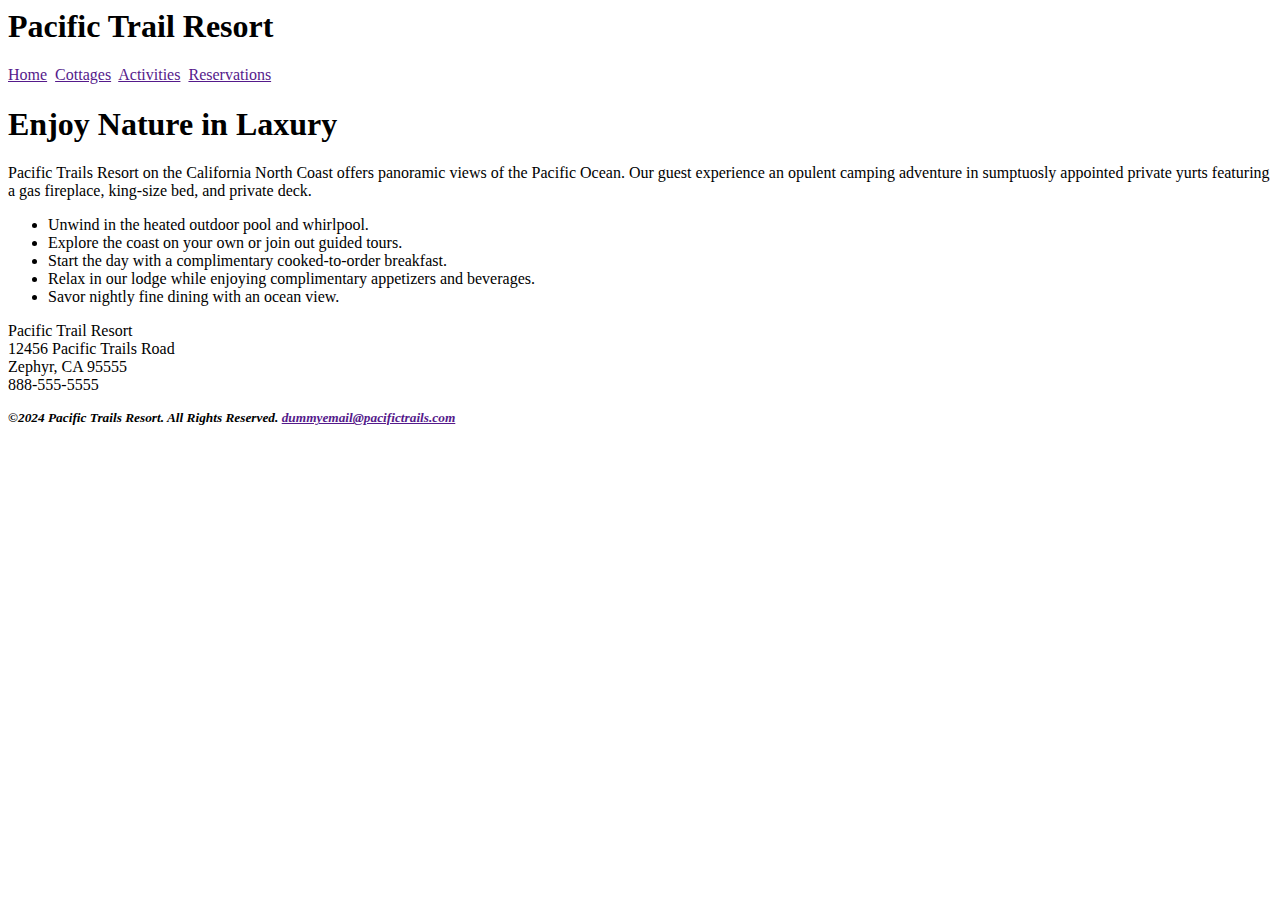
<file: HTML/pacific/index.html>
<html lang="en">
<head>
    <meta charset="UTF-8">
    <meta name="viewport" content="width=device-width, initial-scale=1.0">
    <title>Pacific Trail Resort</title>
</head>
<body>
    <header>
        <h1>Pacific Trail Resort</h1>
    </header>

    <nav>
            <a><a href="">Home</a><a>&nbsp; 
            <a><a href="">Cottages</a></a>&nbsp;
            <a><a href="">Activities</a></a>&nbsp;
            <a><a href="">Reservations</a></a>
    </nav>
    <main>
        <h1>Enjoy Nature in Laxury</h1>
        <p>Pacific Trails Resort on the California North Coast offers panoramic views of the Pacific Ocean. 
            Our guest experience an opulent camping adventure in sumptuosly appointed private yurts featuring a gas fireplace, king-size bed, and private deck.</p>
<ul>
    <li>Unwind in the heated outdoor pool and whirlpool.</li>
    <li>Explore the coast on your own or join out guided tours.</li>
    <li>Start the day with a complimentary cooked-to-order breakfast.</li>
    <li>Relax in our lodge while enjoying complimentary appetizers and beverages.</li>
    <li>Savor nightly fine dining with an ocean view.</li>
</ul>


    <p>Pacific Trail Resort <br>
        12456 Pacific Trails Road <br>
        Zephyr, CA 95555 <br>
        888-555-5555</p>


<footer>
    <small>
        <b>&copy;<em>2024 Pacific Trails Resort. All Rights Reserved. <a href="">dummyemail@pacifictrails.com</a></em></b>
    </small>
</footer>
    </main>
</body>
</html>
</file>
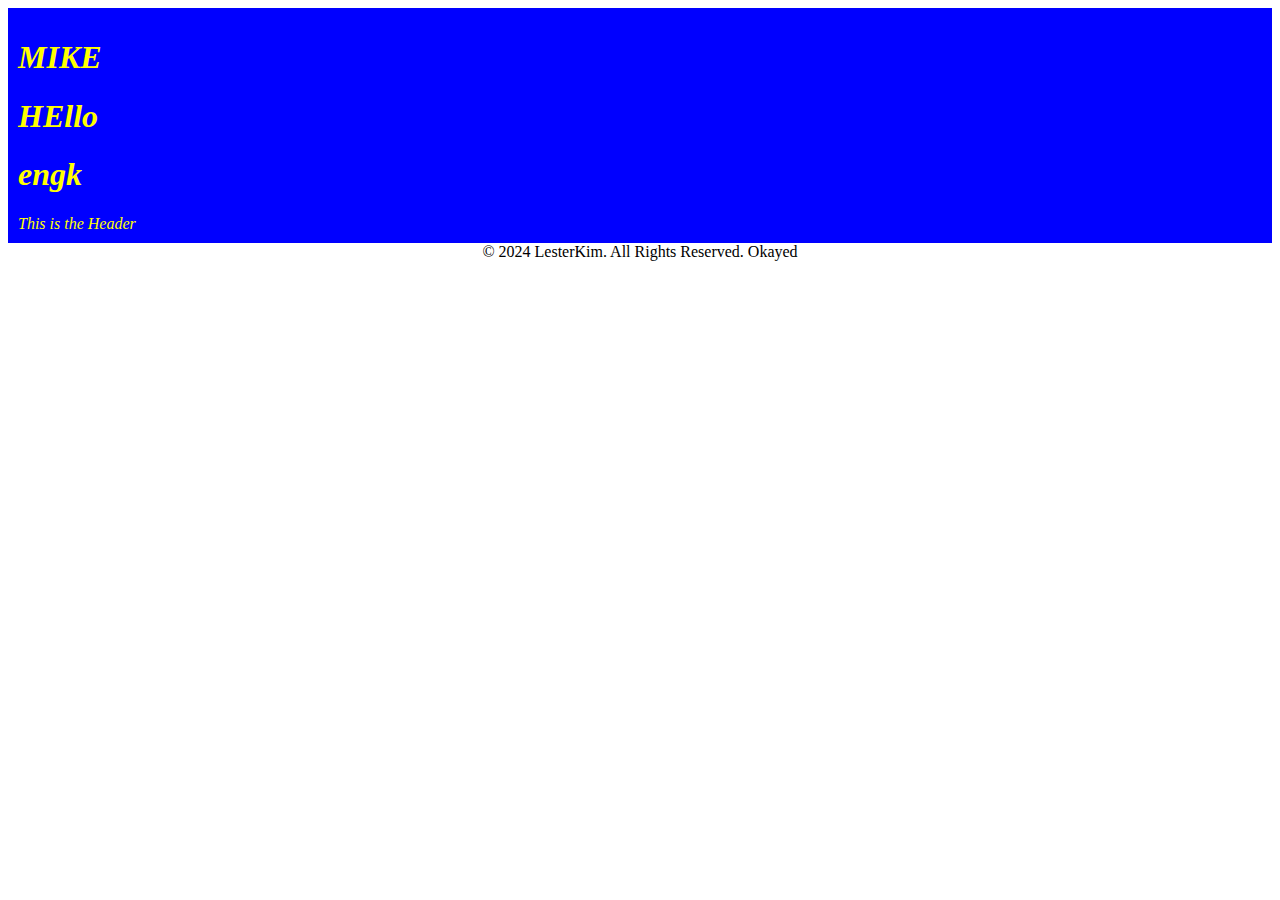
<file: HTML/templates/index.html>
<html lang="en">
<head>
    <meta charset="UTF-8">
    <meta name="viewport" content="width=device-width, initial-scale=1.0">
    <title>Template</title>
    <link rel="stylesheet" href="styles/style.css">
</head>
<body>
    <div class="ter">
    <header><h1>MIKE</h1></header>
    <h1>HEllo</h1>
    <H1>engk</H1>
    <header>This is the Header</header>
        <nav></nav>
            <main></main>
        </div>
                <footer><samll>&copy; 2024 LesterKim. All Rights Reserved. Okayed</samll></footer>
            

</body>
</html>
</file>
<file: HTML/templates/styles/style.css>
/* header{
    color: red;
}
h1{
    
    color: #13f0f0;
    padding: right;
}
h1{
    font-style: italic;
} */
.ter{
    font-weight: 500;
    font-style: italic;
padding: 10px;
    color: yellow;
    background-color: blue;
}
body{
    background-image: url();
}

footer{
    color: rgb(0, 0, 0);
    text-align: center;
}
</file>
